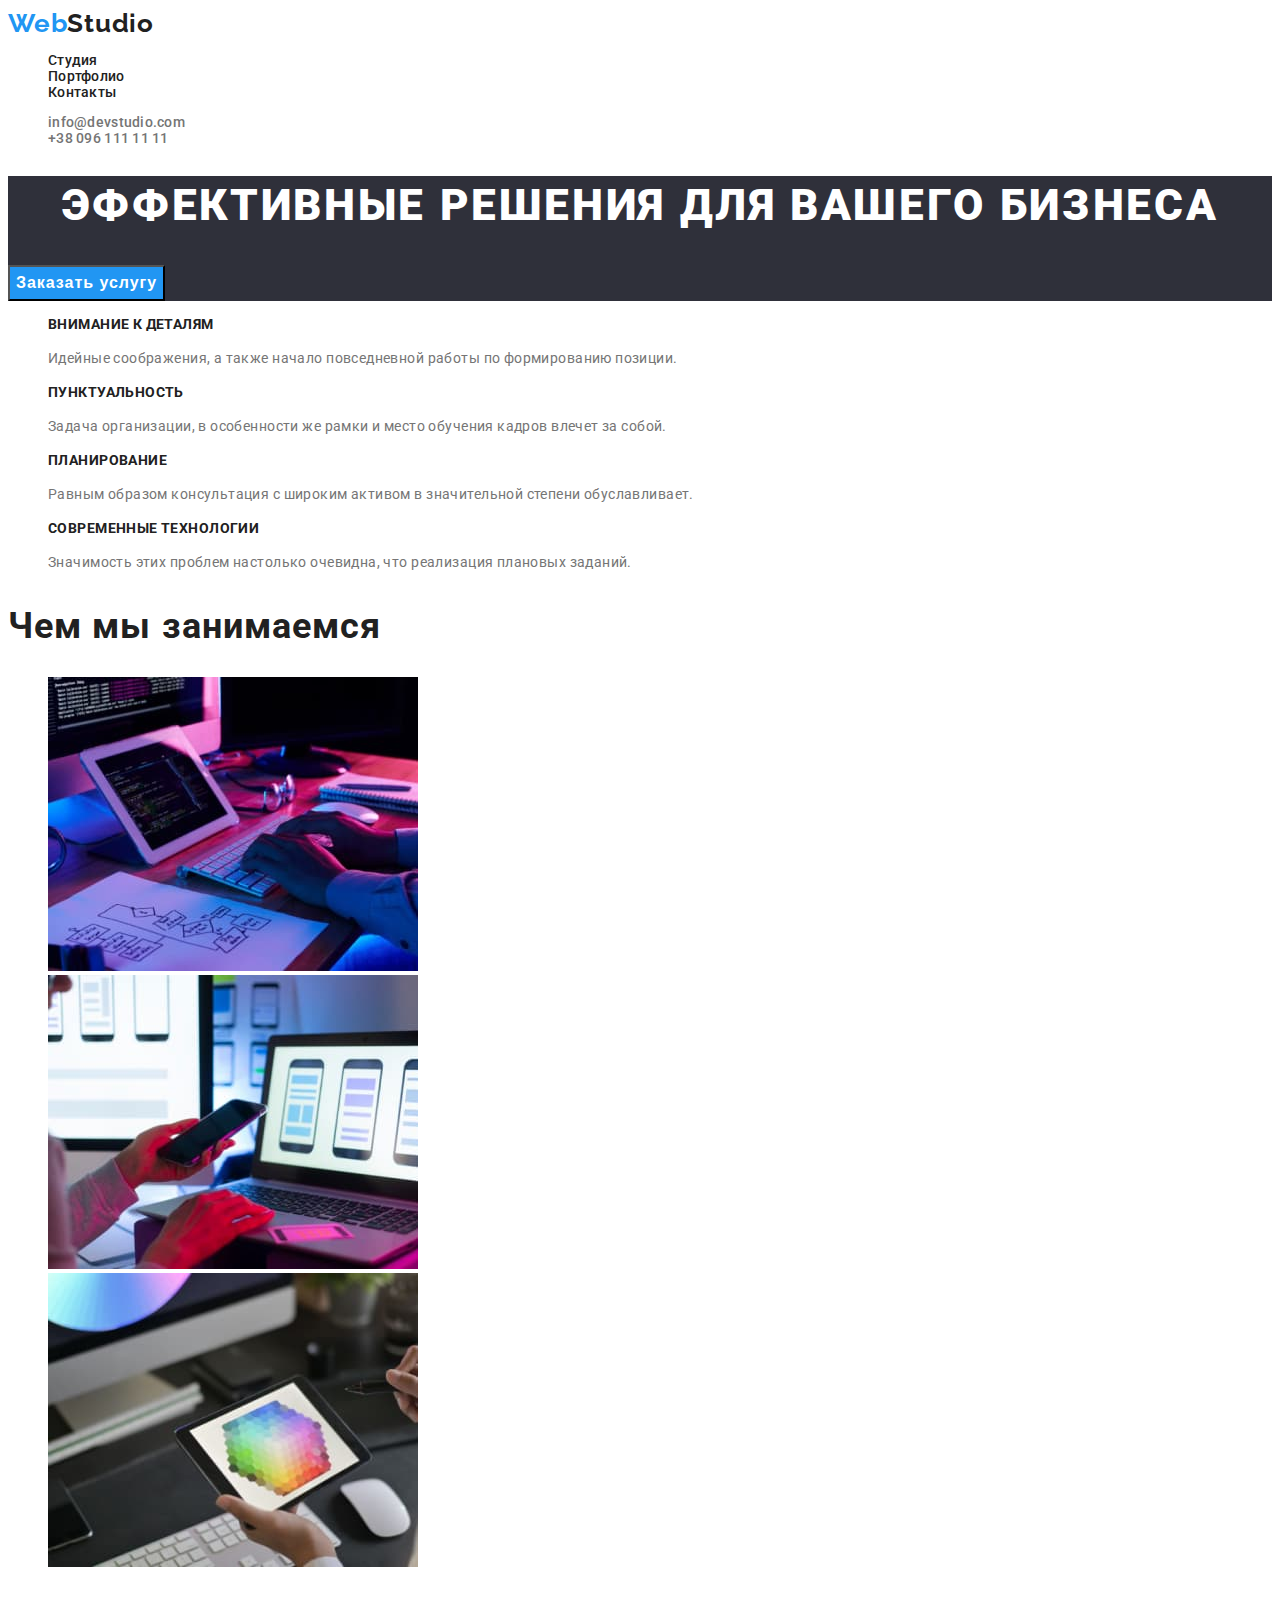
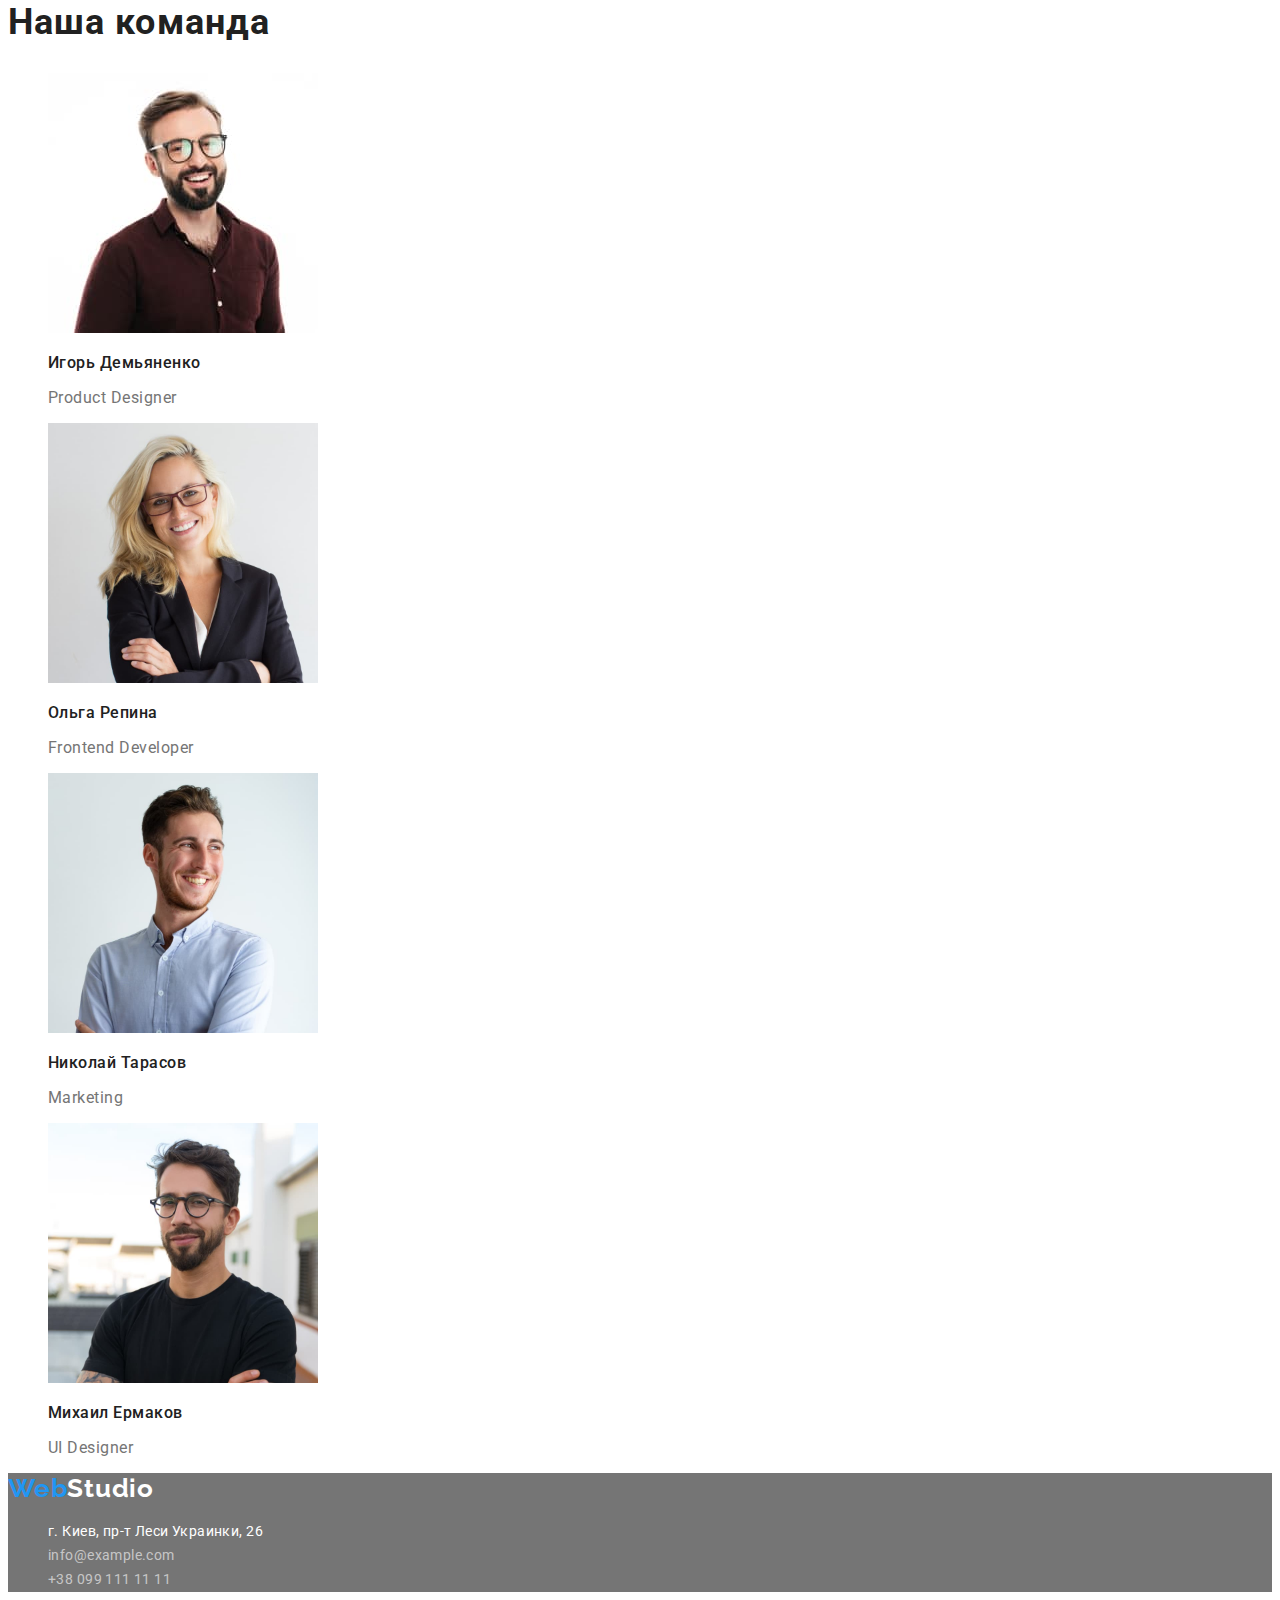
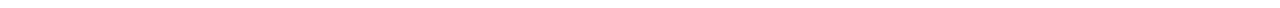
<file: index.html>
<!DOCTYPE html>
<html lang="ru">
  <head>
    <meta charset="UTF-8" />
    <meta http-equiv="X-UA-Compatible" content="IE=edge" />
    <meta name="viewport" content="width=device-width, initial-scale=1.0" />
    <link rel="preconnect" href="https://fonts.googleapis.com" />
    <link rel="preconnect" href="https://fonts.gstatic.com" crossorigin />
    <link
      href="https://fonts.googleapis.com/css2?family=Raleway:wght@700&family=Roboto:wght@400;500;700;900&display=swap"
      rel="stylesheet"
    />
    <title>Mainpage</title>
    <link rel="stylesheet" href="./css/styles.css" />
  </head>
  <body>
    <header class="header-page">
      <nav class="header-nav">
        <a href="./index.html" class="logo link blacklink" lang="en"
          ><span class="logoletter">Web</span>Studio</a
        >
        <ul class="list">
          <li>
            <a href="./index.html" class="link blacklink">Студия</a>
          </li>
          <li>
            <a href="./portfolio.html" class="link blacklink">Портфолио</a>
          </li>
          <li>
            <a href="" class="link blacklink">Контакты</a>
          </li>
        </ul>
      </nav>
      <ul class="header-addr list">
        <li>
          <a href="email:info@devstudio.com" class="link">info@devstudio.com</a>
        </li>
        <li>
          <a href="tel:+380961111111" class="link">+38 096 111 11 11</a>
        </li>
      </ul>
    </header>

    <main>
      <section class="hero">
        <h1 class="hero-header">Эффективные решения для вашего бизнеса</h1>
        <button class="hero-button btn" type="button">Заказать услугу</button>
      </section>
      <section>
        <!-- Не забудь убрать атрибут Hidden ! -->
        <h2 hidden>Features</h2>
        <ul class="feature-list list">
          <li>
            <h3 class="features-list-header">Внимание к деталям</h3>
            <p class="features-list-text">
              Идейные соображения, а также начало повседневной работы по
              формированию позиции.
            </p>
          </li>
          <li>
            <h3 class="features-list-header">Пунктуальность</h3>
            <p class="features-list-text">
              Задача организации, в особенности же рамки и место обучения кадров
              влечет за собой.
            </p>
          </li>
          <li>
            <h3 class="features-list-header">Планирование</h3>
            <p class="features-list-text">
              Равным образом консультация с широким активом в значительной
              степени обуславливает.
            </p>
          </li>
          <li>
            <h3 class="features-list-header">Современные технологии</h3>
            <p class="features-list-text">
              Значимость этих проблем настолько очевидна, что реализация
              плановых заданий.
            </p>
          </li>
        </ul>
      </section>
      <section class="what-we-do">
        <h2 class="what-we-do-header">Чем мы занимаемся</h2>
        <ul class="list">
          <li>
            <img
              src="./images/box1.jpg"
              alt="работа на десктопе"
              width="370"
              height="294"
            />
          </li>
          <li>
            <img
              src="./images/box2.jpg"
              alt="набота над мобильными приложениями"
              width="370"
              height="294"
            />
          </li>
          <li>
            <img
              src="./images/box3.jpg"
              alt="работа над планшетами"
              width="370"
              height="294"
            />
          </li>
        </ul>
      </section>
      <section class="team">
        <h2 class="team-header">Наша команда</h2>
        <ul class="list">
          <li>
            <img
              src="./images/img1.jpg"
              alt="Product designer"
              width="270"
              height="260"
            />
            <h3 class="team-name">Игорь Демьяненко</h3>
            <p class="team-prof" lang="en">Product Designer</p>
          </li>
          <li>
            <img
              src="./images/img2.jpg"
              alt="Frontend Developer"
              width="270"
              height="260"
            />
            <h3 class="team-name">Ольга Репина</h3>
            <p class="team-prof" lang="en">Frontend Developer</p>
          </li>
          <li>
            <img
              src="./images/img3.jpg"
              alt="Marketing"
              width="270"
              height="260"
            />
            <h3 class="team-name">Николай Тарасов</h3>
            <p class="team-prof" lang="en">Marketing</p>
          </li>
          <li>
            <img
              src="./images/img4.jpg"
              alt="UI Designer"
              width="270"
              height="260"
            />
            <h3 class="team-name">Михаил Ермаков</h3>
            <p class="team-prof" lang="en">UI Designer</p>
          </li>
        </ul>
      </section>
    </main>

    <footer class="footer">
      <a href="" lang="en" class="logo link footerlogo"
        ><span class="logoletter">Web</span>Studio</a
      >
      <address class="address">
        <ul class="list">
          <li>
            <a
              href="https://www.google.com/maps/d/viewer?msa=0&mid=10uSM3H-mIU3GznYo2szRIEphczw&ll=50.427407309700655%2C30.538310300981728&z=18"
              class="link footer-addressletter"
              >г. Киев, пр-т Леси Украинки, 26</a
            >
          </li>
          <li>
            <a href="mailto:info@example.com" class="link footer-tel"
              >info@example.com</a
            >
          </li>
          <li>
            <a href="tel:+380991111111" class="link footer-tel"
              >+38 099 111 11 11</a
            >
          </li>
        </ul>
      </address>
    </footer>
  </body>
</html>
</file>
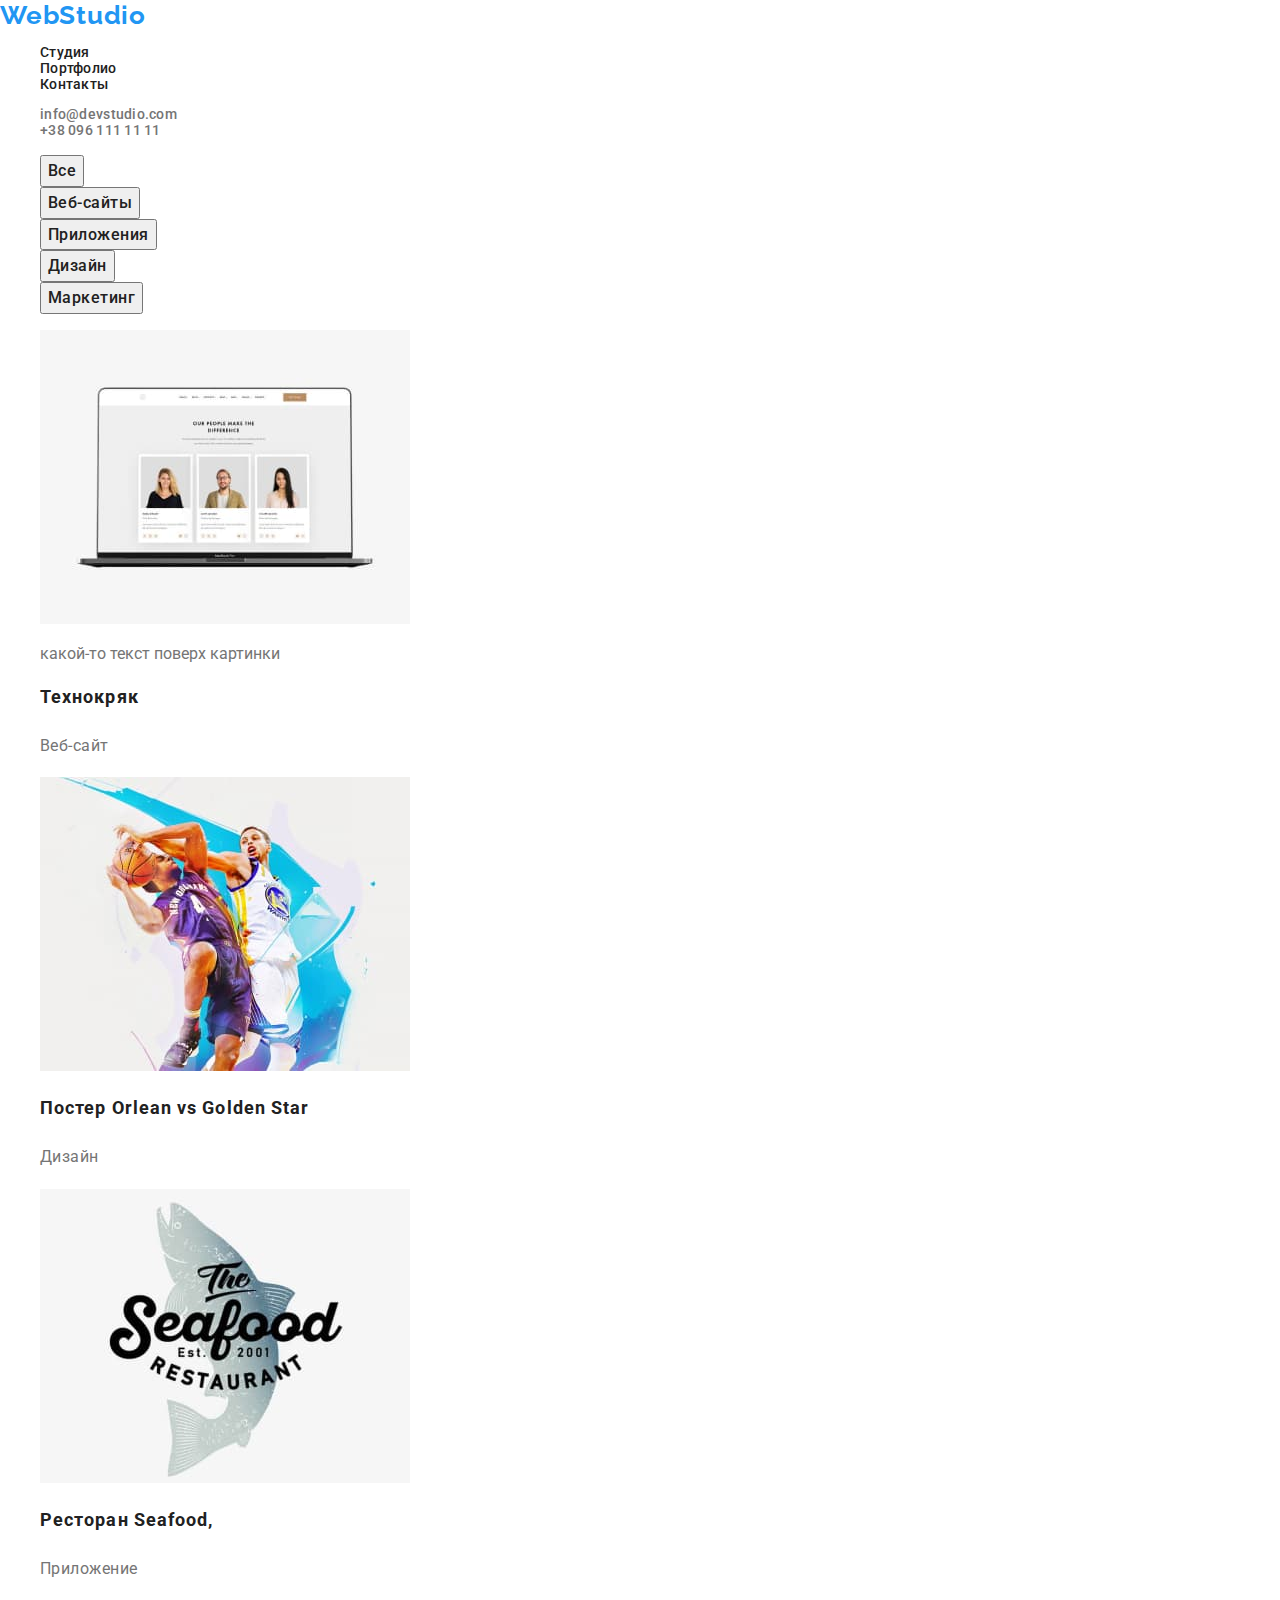
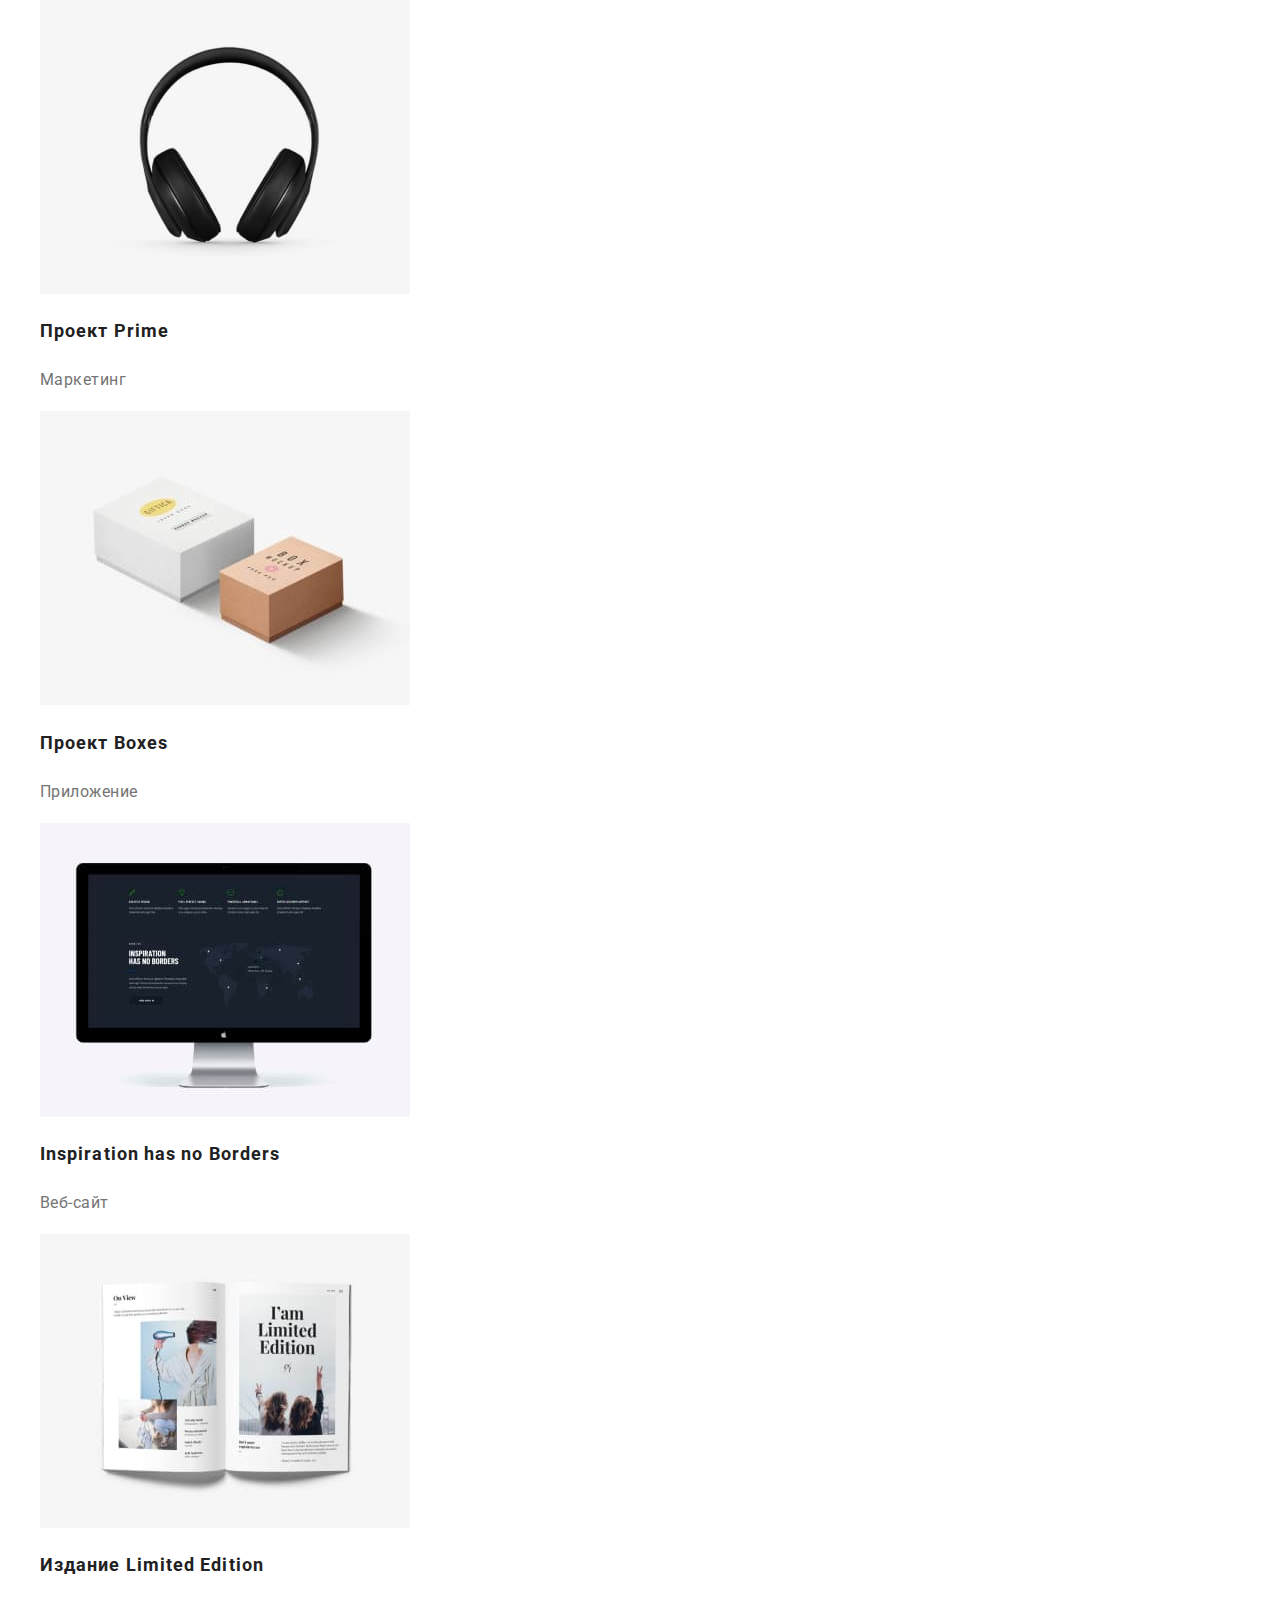
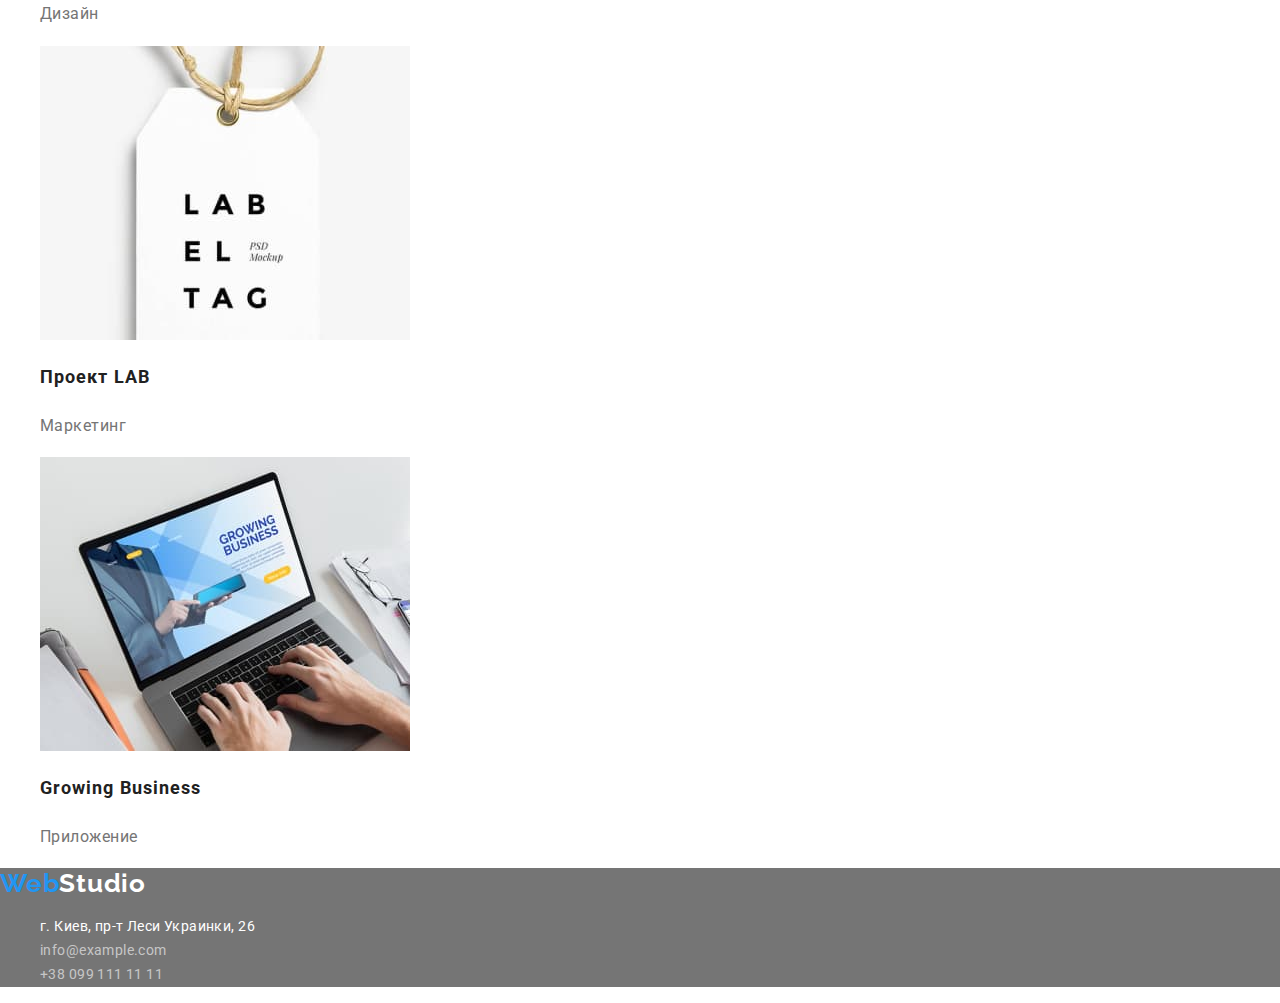
<file: portfolio.html>
<!DOCTYPE html>
<html lang="en">
  <head>
    <meta charset="UTF-8" />
    <meta http-equiv="X-UA-Compatible" content="IE=edge" />
    <meta name="viewport" content="width=device-width, initial-scale=1.0" />
    <link rel="preconnect" href="https://fonts.googleapis.com" />
    <link rel="preconnect" href="https://fonts.gstatic.com" crossorigin />
    <link
      href="https://fonts.googleapis.com/css2?family=Raleway:wght@700&family=Roboto:wght@400;500;700;900&display=swap"
      rel="stylesheet"
    />
    <title>Portfolio</title>
    <link
      rel="stylesheet"
      href="https://cdnjs.cloudflare.com/ajax/libs/modern-normalize/1.0.0/modern-normalize.min.css"
    />
    <link rel="stylesheet" href="./css/styles.css" />
  </head>

  <body>
    <header class="header-page">
      <nav class="header-nav">
        <a href="./index.html" class="logo link blacklink" lang="en"
          ><span class="logoletter">Web</span>Studio</a
        >
        <ul class="list">
          <li>
            <a href="./index.html" class="link blacklink">Студия</a>
          </li>
          <li>
            <a href="./portfolio.html" class="link blacklink">Портфолио</a>
          </li>
          <li>
            <a href="" class="link blacklink">Контакты</a>
          </li>
        </ul>
      </nav>
      <ul class="header-addr list">
        <li>
          <a href="email:info@devstudio.com" class="link">info@devstudio.com</a>
        </li>
        <li>
          <a href="tel:+380961111111" class="link">+38 096 111 11 11</a>
        </li>
      </ul>
    </header>

    <main>
      <section class="filter">
        <ul class="list">
          <li>
            <button class="filter-button btn" type="button">Все</button>
          </li>
          <li>
            <button class="filter-button btn" type="button">Веб-сайты</button>
          </li>
          <li>
            <button class="filter-button btn" type="button">Приложения</button>
          </li>
          <li>
            <button class="filter-button btn" type="button">Дизайн</button>
          </li>
          <li>
            <button class="filter-button btn" type="button">Маркетинг</button>
          </li>
        </ul>
        <ul class="list">
          <li>
            <a href="" class="link">
              <img
                src="./images/portfolio/img1-laptop.jpg"
                alt="laptop"
                width="370"
                height="294"
              />
              <p>какой-то текст поверх картинки</p>
              <h2 class="link gallery-header">Технокряк</h2>
              <p class="gallery-type">Веб-сайт</p>
            </a>
          </li>
          <li>
            <a href="" class="link">
              <img
                src="./images/portfolio/img2-basketball.jpg"
                alt="poster"
                width="370"
                height="294"
              />
              <h2 class="link gallery-header">
                Постер <span lang="en">Orlean vs Golden Star</span>
              </h2>
              <p class="gallery-type">Дизайн</p>
            </a>
          </li>
          <li>
            <a href="" class="link">
              <img
                src="./images/portfolio/img3-seafood.jpg"
                alt="laptop"
                width="370"
                height="294"
              />
              <h2 class="link gallery-header">
                Ресторан <span lang="en">Seafood,</span>
              </h2>
              <p class="gallery-type">Приложение</p>
            </a>
          </li>
          <li>
            <a href="" class="link">
              <img
                src="./images/portfolio/img4-headphones.jpg"
                alt="laptop"
                width="370"
                height="294"
              />
              <h2 class="link gallery-header">Проект Prime</h2>
              <p class="gallery-type">Маркетинг</p>
            </a>
          </li>
          <li>
            <a href="" class="link">
              <img
                src="./images/portfolio/img5-boxes.jpg"
                alt="laptop"
                width="370"
                height="294"
              />
              <h2 class="link gallery-header">
                Проект <span lang="en"> Boxes</span>
              </h2>
              <p class="gallery-type">Приложение</p>
            </a>
          </li>
          <li>
            <a href="" class="link">
              <img
                src="./images/portfolio/img6-monitor.jpg"
                alt="laptop"
                width="370"
                height="294"
              />
              <h2 class="link gallery-header" lang="en">
                Inspiration has no Borders
              </h2>
              <p class="gallery-type">Веб-сайт</p>
            </a>
          </li>
          <li>
            <a href="" class="link">
              <img
                src="./images/portfolio/img7-magazine.jpg"
                alt="laptop"
                width="370"
                height="294"
              />
              <h2 class="link gallery-header">
                Издание <span lang="en">Limited Edition</span>
              </h2>
              <p class="gallery-type">Дизайн</p>
            </a>
          </li>
          <li>
            <a href="" class="link">
              <img
                src="./images/portfolio/img8-label.jpg"
                alt="laptop"
                width="370"
                height="294"
              />
              <h2 class="link gallery-header">
                Проект <span lang="en">LAB</span>
              </h2>
              <p class="gallery-type">Маркетинг</p>
            </a>
          </li>
          <li>
            <a href="" class="link">
              <img
                src="./images/portfolio/img9-workonlaptop.jpg"
                alt="laptop"
                width="370"
                height="294"
              />
              <h2 class="link gallery-header" lang="en">Growing Business</h2>
              <p class="gallery-type">Приложение</p>
            </a>
          </li>
        </ul>
      </section>
    </main>

    <footer class="footer">
      <a href="" lang="en" class="logo link footerlogo"
        ><span class="logoletter">Web</span>Studio</a
      >
      <address>
        <ul class="list">
          <li>
            <a
              href="https://www.google.com/maps/d/viewer?msa=0&mid=10uSM3H-mIU3GznYo2szRIEphczw&ll=50.427407309700655%2C30.538310300981728&z=18"
              class="link footer-addressletter"
              >г. Киев, пр-т Леси Украинки, 26</a
            >
          </li>
          <li>
            <a href="mailto:info@example.com" class="link footer-tel"
              >info@example.com</a
            >
          </li>
          <li>
            <a href="tel:+380991111111" class="link footer-tel"
              >+38 099 111 11 11</a
            >
          </li>
        </ul>
      </address>
    </footer>
  </body>
</html>
</file>
<file: css/styles.css>
:root {
  --maintext-color: #212121;
  --activebutton-textcolor: #ffffff;
  --active-color: #2196f3;
}

body {
  font-family: "Roboto", sans-serif;
  color: #757575;
}
/* ------------INDEX--------------- */
.logo {
  font-family: "Raleway", sans-serif;
  font-weight: bold;
  font-size: 26px;
  line-height: 1.19;
  letter-spacing: 0.03em;

  color: black;
}
.logoletter {
  color: var(--active-color);
}

.header-page {
  font-weight: 500;
  font-size: 14px;
  line-height: 1.14;
  letter-spacing: 0.02em;
}
.header-nav {
}
.header-addr {
}

.list {
  list-style: none;
}

.link {
  color: #757575;
  text-decoration: none;
}
.blacklink {
  color: var(--maintext-color);
}
.link:hover,
.link:focus {
  color: var(--active-color);
}

.hero {
  background-color: #2f303a;
}
.hero-header {
  font-weight: 900;
  font-size: 44px;
  line-height: 1.36;
  text-align: center;
  letter-spacing: 0.06em;
  text-transform: uppercase;

  color: #ffffff;
}
.hero-button {
  font-weight: bold;
  font-size: 16px;
  line-height: 1.87;
  letter-spacing: 0.06em;

  color: #ffffff;
  background: var(--active-color);
}
.btn {
  cursor: pointer;
}
.features-list {
}

.features-list-header {
  font-weight: bold;
  font-size: 14px;
  line-height: 1.14;
  letter-spacing: 0.03em;
  text-transform: uppercase;

  color: var(--maintext-color);
}
.features-list-text {
  font-size: 14px;
  line-height: 1.71;
  letter-spacing: 0.03em;
}

.what-we-do {
}

.what-we-do-header {
  font-weight: bold;
  font-size: 36px;
  line-height: 1.17;
  letter-spacing: 0.03em;

  color: var(--maintext-color);
}

.team {
}

.team-header {
  font-weight: bold;
  font-size: 36px;
  line-height: 1.17;
  letter-spacing: 0.03em;

  color: var(--maintext-color);
}
.team-name {
  font-weight: 500;
  font-size: 16px;
  line-height: 1.19;
  letter-spacing: 0.03em;

  color: var(--maintext-color);
}
.team-prof {
  font-size: 16px;
  line-height: 1.19;
  letter-spacing: 0.03em;
}
.footer {
  background-color: #757575;
}
.footerlogo {
  color: #ffffff;
}
.footer-addressletter {
  font-size: 14px;
  line-height: 1.71;
  letter-spacing: 0.03em;
  font-style: normal;
  color: #ffffff;
}
.footer-tel {
  font-size: 14px;
  line-height: 1.71;
  letter-spacing: 0.03em;
  font-style: normal;
  color: rgba(255, 255, 255, 0.6);
}

.header-addr {
  font-weight: 500;
  font-size: 14px;
  line-height: 1.14;
  letter-spacing: 0.02em;
}

/* ------------portfolio-------------*/

.filter-button:hover,
.filter-button:focus {
  color: var(--activebutton-textcolor);
  background-color: #2196f3;
}
.filter-button {
  font-family: Roboto;
  font-weight: 500;
  font-size: 16px;
  line-height: 1.62;
  text-align: center;
  letter-spacing: 0.03em;

  color: var(--maintext-color);
}

.filter {
}

.gallery-header {
  font-weight: bold;
  font-size: 18px;
  line-height: 2;
  letter-spacing: 0.06em;

  color: var(--maintext-color);
}
.gallery-type {
  font-size: 16px;
  line-height: 1.88;
  letter-spacing: 0.03em;
}
</file>
